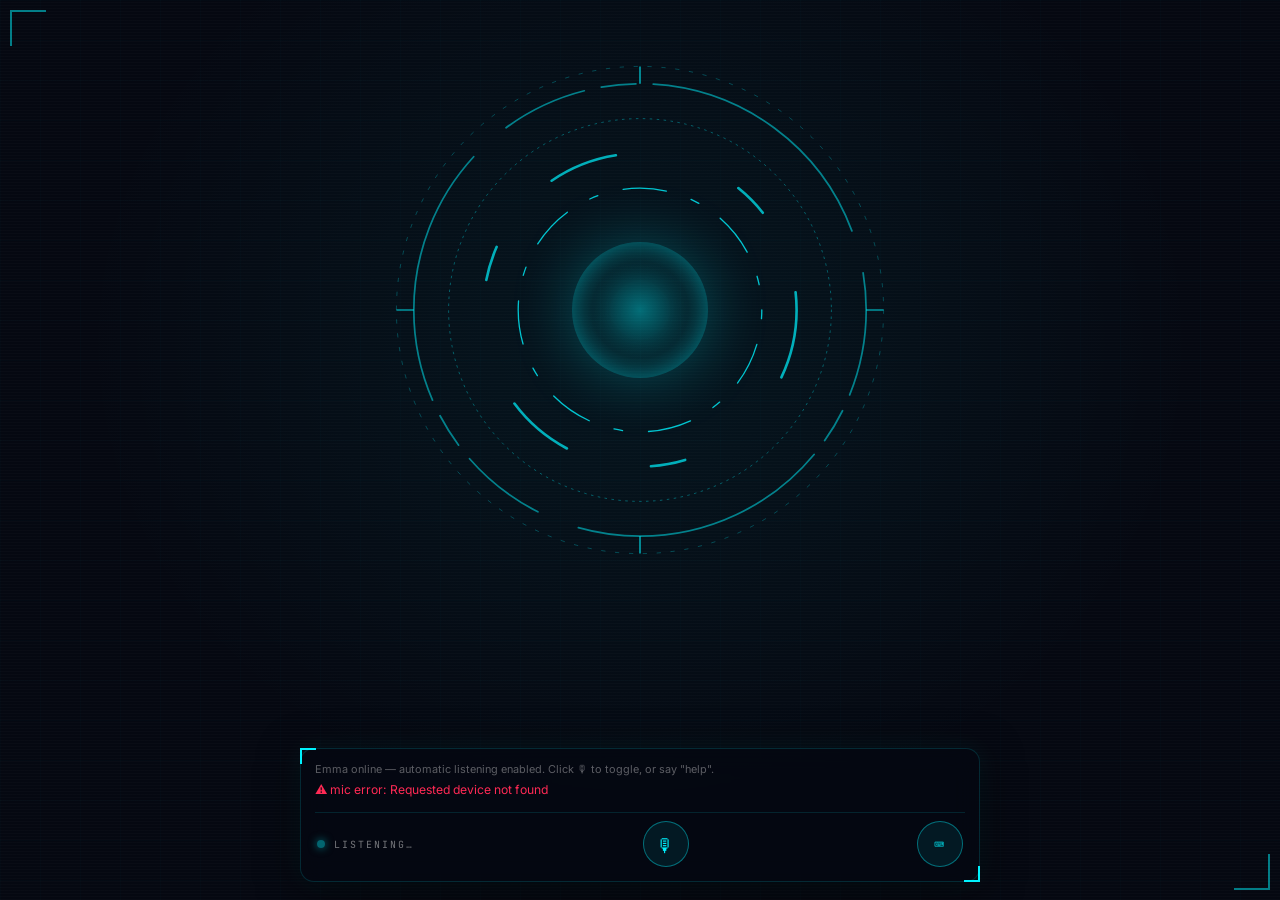
<file: interfaces/hud/index.html>
<!DOCTYPE html>
<html lang="en">
<head>
<meta charset="UTF-8">
<meta name="viewport" content="width=device-width, initial-scale=1.0">
<title>Emma — Nexus Core</title>
<link rel="stylesheet" href="static/style.css?v=2026-08-12f">
</head>
<body>

<div class="grid-bg"></div>

<!-- The AI core — central element -->
<div class="nexus-container">
  <div class="core-orb" id="core-orb"></div>
  <svg class="nexus-svg" viewBox="0 0 600 600">
    <g class="anim-cw-slow">
      <circle class="ring" cx="300" cy="300" r="280" stroke-width="1" stroke-dasharray="4 12" opacity="0.3" />
      <circle class="ring" cx="300" cy="300" r="260" stroke-width="2" stroke-dasharray="100 20 40 20 300 50" opacity="0.5" />
    </g>
    <g class="anim-ccw-med">
      <circle class="ring" cx="300" cy="300" r="220" stroke-width="1" stroke-dasharray="2 6" opacity="0.4" />
      <circle class="ring" cx="300" cy="300" r="180" stroke-width="3" stroke-dasharray="80 150 40 100" opacity="0.7" />
    </g>
    <g class="anim-cw-fast">
      <circle class="ring" cx="300" cy="300" r="140" stroke-width="1.5" stroke-dasharray="10 30 50 30" opacity="0.8" />
    </g>
    <path d="M300 20 L300 40 M300 560 L300 580 M20 300 L40 300 M560 300 L580 300" stroke="var(--cyan)" stroke-width="2" opacity="0.6"/>
  </svg>
</div>

<!-- Emma-controlled content area — dynamically shows what Emma decides -->
<div id="emma-content" class="emma-content hidden">
  <div class="emma-content-header">
    <span class="emma-content-title" id="emma-content-title">Content</span>
    <button id="emma-content-close" class="close-btn">✕</button>
  </div>
  <div class="emma-content-body" id="emma-content-body"></div>
</div>

<!-- Response terminal + voice control -->
<div class="terminal-slot">
  <div class="terminal-log data-text" id="terminal"></div>
  <div class="voice-bar">
    <div class="voice-meta">
      <span class="voice-dot" id="voice-dot"></span>
      <span class="voice-status" id="voice-status">LISTENING…</span>
    </div>
    <button id="mic-btn" class="hud-btn mic-btn" title="Toggle voice">🎙</button>
    <button id="text-toggle-btn" class="hud-btn text-toggle-btn" title="Toggle text input">⌨</button>
  </div>
  <div class="text-input-container hidden" id="text-input-container">
    <button id="attach-img-btn" class="hud-btn attach-btn" title="Attach an image for Emma to describe">📷</button>
    <input type="file" id="image-input" accept="image/png,image/jpeg" hidden />
    <button id="live-btn" class="hud-btn live-btn hidden" title="Watch this image live — Emma re-analyzes it every few seconds and reports when the scene changes">🔴</button>
    <button id="watch-screen-btn" class="hud-btn watch-btn" title="Watch my screen — Emma takes screenshots and speaks up when something changes">🖥</button>
    <button id="watch-browser-btn" class="hud-btn watch-btn" title="Watch the browser — Emma screenshots the browser page and speaks up when it changes">🌐</button>
    <div id="image-chip" class="image-chip hidden">
      <span id="image-chip-label">🖼 image</span>
      <button id="image-chip-remove" class="chip-remove" title="Remove image">✕</button>
    </div>
    <input type="text" id="text-input" class="text-input" placeholder="Type your message here..." />
    <button id="send-text-btn" class="hud-btn send-btn">Send</button>
  </div>
</div>

<!-- Consent banner -->
<div id="consent-banner" class="consent-banner hidden">
  <div class="consent-text" id="consent-text">Consent required</div>
  <div class="btn-row">
    <button id="consent-approve" class="hud-btn approve">APPROVE</button>
    <button id="consent-deny" class="hud-btn deny">DENY</button>
  </div>
</div>

<!-- Drag-and-drop attach overlay -->
<div id="drop-overlay" class="drop-overlay hidden">
  <div class="drop-overlay-box">📷 Drop your image to attach it for Emma to describe</div>
</div>

<script src="static/app.js?v=2026-08-12p"></script>
</body>
</html>
</file>
<file: interfaces/hud/static/style.css>
@import url('https://fonts.googleapis.com/css2?family=Orbitron:wght@500;700;900&family=Inter:wght@300;400;600&family=JetBrains+Mono:wght@100;400;700&display=swap');

:root {
  --void: #050811;
  --cyan: #00F2FE;
  --crimson: #FF2A55;
  --amber: #FFB020;
  --white: #ffffff;
  --dim: rgba(255, 255, 255, 0.45);
  --glass-bg: rgba(0, 242, 254, 0.03);
  --glass-border: rgba(0, 242, 254, 0.15);
}

* { margin: 0; padding: 0; box-sizing: border-box; }

body {
  background-color: var(--void);
  color: var(--white);
  font-family: 'Inter', sans-serif;
  height: 100vh;
  overflow: hidden;
  background-image:
    radial-gradient(ellipse at 50% 38%, rgba(0, 242, 254, 0.06), transparent 62%),
    repeating-linear-gradient(0deg, rgba(255, 255, 255, 0.015) 0 1px, transparent 1px 3px);
}

/* sci-fi viewport frame corners */
body::before, body::after {
  content: ''; position: fixed; width: 34px; height: 34px; z-index: 0; pointer-events: none;
}
body::before { top: 10px; left: 10px; border-top: 2px solid rgba(0, 242, 254, 0.5); border-left: 2px solid rgba(0, 242, 254, 0.5); }
body::after { bottom: 10px; right: 10px; border-bottom: 2px solid rgba(0, 242, 254, 0.5); border-right: 2px solid rgba(0, 242, 254, 0.5); }

/* ---------- The AI core (center stage) ---------- */
/* Sized to fit entirely above the terminal slot — the chat never covers Emma. */
.nexus-container {
  position: fixed;
  left: 50%;
  top: calc((100vh - 280px) / 2);
  transform: translate(-50%, -50%);
  width: min(58vh, 78vw, calc(100vh - 300px));
  height: min(58vh, 78vw, calc(100vh - 300px));
  z-index: 5;
  display: flex;
  justify-content: center;
  align-items: center;
  pointer-events: none;
}

.core-orb {
  position: absolute;
  width: 26%;
  height: 26%;
  background: radial-gradient(circle, rgba(0, 242, 254, 0.4) 0%, rgba(0, 242, 254, 0.05) 50%, transparent 80%);
  border-radius: 50%;
  box-shadow: 0 0 60px rgba(0, 242, 254, 0.25), inset 0 0 30px rgba(0, 242, 254, 0.5);
  animation: coreBreathe 4s ease-in-out infinite;
}
.core-orb.danger {
  background: radial-gradient(circle, rgba(255, 42, 85, 0.5) 0%, rgba(255, 42, 85, 0.06) 50%, transparent 80%);
  box-shadow: 0 0 70px rgba(255, 42, 85, 0.35), inset 0 0 30px rgba(255, 42, 85, 0.5);
}
.core-orb.listening { animation: corePulse 0.9s ease-in-out infinite; }
.core-orb.thinking  { animation: coreSpin 3s linear infinite; }

.nexus-svg { position: absolute; width: 100%; height: 100%; }
.ring { fill: none; stroke: var(--cyan); stroke-linecap: round; }

@keyframes coreBreathe {
  0%, 100% { transform: scale(1); opacity: 0.8; filter: drop-shadow(0 0 15px var(--cyan)); }
  50% { transform: scale(1.12); opacity: 1; filter: drop-shadow(0 0 40px var(--cyan)); }
}
@keyframes corePulse {
  0%, 100% { transform: scale(1); opacity: 0.85; }
  50% { transform: scale(1.35); opacity: 1; filter: drop-shadow(0 0 60px var(--crimson)); }
}
@keyframes coreSpin {
  0% { transform: rotate(0deg) scale(1); }
  50% { transform: rotate(180deg) scale(1.05); }
  100% { transform: rotate(360deg) scale(1); }
}
@keyframes rotateCW  { from { transform: rotate(0deg); } to { transform: rotate(360deg); } }
@keyframes rotateCCW { from { transform: rotate(360deg); } to { transform: rotate(0deg); } }
@keyframes blink { 0%, 100% { opacity: 1; } 50% { opacity: 0; } }
@keyframes fadeIn { from { opacity: 0; transform: translateX(14px); } to { opacity: 1; transform: translateX(0); } }

.anim-cw-slow { animation: rotateCW 40s linear infinite; transform-origin: center; }
.anim-ccw-med { animation: rotateCCW 25s linear infinite; transform-origin: center; }
.anim-cw-fast { animation: rotateCW 15s linear infinite; transform-origin: center; }

.grid-bg {
  position: fixed;
  width: 100vw; height: 100vh;
  background-image:
    linear-gradient(rgba(0, 242, 254, 0.03) 1px, transparent 1px),
    linear-gradient(90deg, rgba(0, 242, 254, 0.03) 1px, transparent 1px);
  background-size: 40px 40px;
  z-index: 1;
  opacity: 0.5;
}

/* ---------- Terminal slot (bottom) ---------- */
.terminal-slot {
  position: fixed;
  bottom: 18px;
  left: 50%;
  transform: translateX(-50%);
  width: min(680px, 92vw);
  z-index: 40;
  background: rgba(5, 8, 17, 0.72);
  backdrop-filter: blur(14px);
  -webkit-backdrop-filter: blur(14px);
  border: 1px solid var(--glass-border);
  border-radius: 14px;
  padding: 12px 14px;
  display: flex;
  flex-direction: column;
  gap: 10px;
  box-shadow: 0 8px 40px rgba(0, 0, 0, 0.6), 0 0 26px rgba(0, 242, 254, 0.08);
}
.terminal-slot::before, .terminal-slot::after {
  content: ''; position: absolute; width: 14px; height: 14px; pointer-events: none;
}
.terminal-slot::before { top: -1px; left: -1px; border-top: 2px solid var(--cyan); border-left: 2px solid var(--cyan); }
.terminal-slot::after { bottom: -1px; right: -1px; border-bottom: 2px solid var(--cyan); border-right: 2px solid var(--cyan); }

.terminal-log {
  max-height: 110px;
  overflow-y: auto;
  display: flex;
  flex-direction: column;
  font-size: 0.76rem;
  line-height: 1.5;
  padding-right: 4px;
}
.terminal-log::-webkit-scrollbar { width: 4px; }
.terminal-log::-webkit-scrollbar-thumb { background: rgba(0, 242, 254, 0.3); border-radius: 2px; }
.terminal-log:empty { display: none; }

.terminal-line { margin-bottom: 3px; white-space: pre-wrap; word-break: break-word; }
.terminal-line.user { color: #fff; }
.terminal-line.agent { color: rgba(255, 255, 255, 0.85); }
.terminal-line.action { color: var(--cyan); font-size: 0.72rem; }
.terminal-line.error { color: var(--crimson); }
.terminal-line.meta { color: rgba(255, 255, 255, 0.35); font-size: 0.68rem; }
.cursor { display: inline-block; width: 7px; height: 14px; background: var(--cyan); animation: blink 1s step-end infinite; vertical-align: text-bottom; }

/* voice bar */
.voice-bar {
  display: flex;
  align-items: center;
  justify-content: space-between;
  gap: 12px;
  padding: 8px 2px 2px;
  border-top: 1px solid rgba(0, 242, 254, 0.12);
}
.voice-meta {
  display: flex;
  align-items: center;
  gap: 9px;
  font-family: 'JetBrains Mono', monospace;
  font-size: 0.62rem;
  letter-spacing: 2px;
  color: var(--dim);
  text-transform: uppercase;
}
.voice-dot {
  width: 8px; height: 8px; border-radius: 50%;
  background: rgba(0, 242, 254, 0.4);
  box-shadow: 0 0 8px rgba(0, 242, 254, 0.5);
  transition: all 0.2s ease;
}
.voice-dot.active {
  background: var(--crimson);
  box-shadow: 0 0 14px var(--crimson);
  animation: blink 0.8s step-end infinite;
}
.voice-status { color: var(--dim); }

.hud-btn {
  background: rgba(0, 242, 254, 0.06);
  border: 1px solid var(--glass-border);
  color: var(--cyan);
  font-family: 'Orbitron', 'JetBrains Mono', monospace;
  font-size: 0.68rem;
  letter-spacing: 2px;
  text-transform: uppercase;
  padding: 8px 12px;
  border-radius: 9px;
  cursor: pointer;
  transition: all 0.15s ease;
  white-space: nowrap;
}
.hud-btn:hover {
  background: rgba(0, 242, 254, 0.16);
  border-color: var(--cyan);
  box-shadow: 0 0 14px rgba(0, 242, 254, 0.25);
  text-shadow: 0 0 8px rgba(0, 242, 254, 0.8);
}
.hud-btn:disabled { opacity: 0.4; cursor: not-allowed; }
.hud-btn.mic-btn {
  flex: 0 0 46px; height: 46px;
  border-radius: 50%;
  font-size: 1.15rem;
  padding: 0;
  border: 1px solid rgba(0, 242, 254, 0.4);
  background: rgba(0, 242, 254, 0.08);
}
.hud-btn.mic-btn:hover { box-shadow: 0 0 18px rgba(0, 242, 254, 0.4); }
.hud-btn.mic-btn.recording {
  background: rgba(255, 42, 85, 0.25);
  border-color: var(--crimson);
  box-shadow: 0 0 24px rgba(255, 42, 85, 0.5);
  animation: blink 1s step-end infinite;
}
.hud-btn.text-toggle-btn {
  flex: 0 0 46px; height: 46px;
  border-radius: 50%;
  font-size: 1rem;
  padding: 0;
  border: 1px solid rgba(0, 242, 254, 0.4);
  background: rgba(0, 242, 254, 0.08);
}
.hud-btn.text-toggle-btn:hover { box-shadow: 0 0 18px rgba(0, 242, 254, 0.4); }
.hud-btn.text-toggle-btn.active {
  background: rgba(0, 242, 254, 0.25);
  border-color: var(--cyan);
  box-shadow: 0 0 18px rgba(0, 242, 254, 0.5);
}
.hud-btn.approve { border-color: var(--cyan); }
.hud-btn.deny { border-color: var(--crimson); color: var(--crimson); }
.hud-btn.deny:hover { background: rgba(255, 42, 85, 0.15); }

.text-input-container {
  display: flex;
  gap: 8px;
  padding: 8px 0 0;
  border-top: 1px solid rgba(0, 242, 254, 0.12);
}
.text-input-container.hidden { display: none; }
.text-input {
  flex: 1;
  background: rgba(0, 242, 254, 0.04);
  border: 1px solid var(--glass-border);
  border-radius: 8px;
  padding: 8px 12px;
  color: var(--white);
  font-family: 'Inter', sans-serif;
  font-size: 0.85rem;
  outline: none;
  transition: all 0.15s ease;
}
.text-input:focus {
  border-color: var(--cyan);
  background: rgba(0, 242, 254, 0.08);
  box-shadow: 0 0 12px rgba(0, 242, 254, 0.15);
}
.text-input::placeholder { color: var(--dim); }
.hud-btn.send-btn {
  flex: 0 0 auto;
  padding: 8px 16px;
  border-radius: 8px;
}
.hud-btn.attach-btn {
  flex: 0 0 40px;
  height: 40px;
  border-radius: 8px;
  font-size: 1rem;
  padding: 0;
  border: 1px solid var(--glass-border);
  background: rgba(0, 242, 254, 0.06);
}
.hud-btn.attach-btn:hover { box-shadow: 0 0 14px rgba(0, 242, 254, 0.35); }
.hud-btn.attach-btn.active {
  background: rgba(0, 242, 254, 0.22);
  border-color: var(--cyan);
  box-shadow: 0 0 14px rgba(0, 242, 254, 0.45);
}
.hud-btn.live-btn {
  flex: 0 0 40px;
  height: 40px;
  border-radius: 8px;
  font-size: 1rem;
  padding: 0;
  border: 1px solid var(--glass-border);
  background: rgba(255, 60, 90, 0.06);
}
.hud-btn.live-btn:hover { box-shadow: 0 0 14px rgba(255, 60, 90, 0.35); }
.hud-btn.live-btn.active {
  background: rgba(255, 60, 90, 0.22);
  border-color: #ff3c5a;
  box-shadow: 0 0 14px rgba(255, 60, 90, 0.5);
  animation: live-pulse 1.6s ease-in-out infinite;
}
@keyframes live-pulse {
  0%, 100% { box-shadow: 0 0 10px rgba(255, 60, 90, 0.35); }
  50% { box-shadow: 0 0 22px rgba(255, 60, 90, 0.75); }
}
.drop-overlay {
  position: fixed;
  inset: 0;
  z-index: 1000;
  display: flex;
  align-items: center;
  justify-content: center;
  background: rgba(4, 12, 22, 0.72);
  backdrop-filter: blur(2px);
  pointer-events: none;
}
.drop-overlay.hidden { display: none; }
.drop-overlay-box {
  padding: 28px 44px;
  border: 2px dashed var(--cyan);
  border-radius: 14px;
  background: rgba(0, 242, 254, 0.08);
  color: var(--cyan);
  font-size: 1.1rem;
  letter-spacing: 0.5px;
  box-shadow: 0 0 30px rgba(0, 242, 254, 0.25);
}
.hud-btn.watch-btn {
  flex: 0 0 40px;
  height: 40px;
  border-radius: 8px;
  font-size: 1rem;
  padding: 0;
  border: 1px solid var(--glass-border);
  background: rgba(0, 242, 254, 0.06);
}
.hud-btn.watch-btn:hover { box-shadow: 0 0 14px rgba(0, 242, 254, 0.35); }
.hud-btn.watch-btn.active {
  background: rgba(0, 242, 254, 0.22);
  border-color: var(--cyan);
  box-shadow: 0 0 14px rgba(0, 242, 254, 0.45);
}
.image-chip {
  display: inline-flex;
  align-items: center;
  gap: 6px;
  max-width: 180px;
  padding: 4px 8px;
  border: 1px solid rgba(0, 242, 254, 0.4);
  border-radius: 8px;
  background: rgba(0, 242, 254, 0.1);
  font-size: 0.75rem;
  color: var(--cyan);
  white-space: nowrap;
  overflow: hidden;
}
.image-chip.hidden { display: none; }
#image-chip-label {
  overflow: hidden;
  text-overflow: ellipsis;
}
.chip-remove {
  flex: 0 0 auto;
  border: none;
  background: none;
  color: var(--dim);
  font-size: 0.8rem;
  cursor: pointer;
  padding: 0 2px;
}
.chip-remove:hover { color: var(--crimson); }

/* ---------- Corner controls ---------- */
.corner-controls {
  position: fixed;
  top: 16px;
  right: 16px;
  display: flex;
  gap: 8px;
  z-index: 50;
}
.icon-btn {
  width: 38px;
  height: 38px;
  background: rgba(0, 242, 254, 0.05);
  border: 1px solid var(--glass-border);
  border-radius: 10px;
  color: var(--cyan);
  font-size: 1rem;
  cursor: pointer;
  transition: all 0.15s ease;
  display: flex;
  align-items: center;
  justify-content: center;
}
.icon-btn:hover { background: rgba(0, 242, 254, 0.16); border-color: var(--cyan); transform: translateY(-1px); }

/* ---------- Emma-controlled content area ---------- */
.emma-content {
  position: fixed;
  top: 50%;
  left: 50%;
  transform: translate(-50%, -50%);
  width: min(720px, 94vw);
  max-height: 85vh;
  background: rgba(5, 8, 17, 0.95);
  backdrop-filter: blur(25px);
  -webkit-backdrop-filter: blur(25px);
  border: 1px solid var(--glass-border);
  border-radius: 18px;
  z-index: 100;
  display: flex;
  flex-direction: column;
  box-shadow: 0 25px 80px rgba(0, 0, 0, 0.9), 0 0 40px rgba(0, 242, 254, 0.15);
  animation: fadeIn 0.4s ease;
}
.emma-content.hidden { display: none; }
.emma-content-header {
  display: flex;
  justify-content: space-between;
  align-items: center;
  padding: 16px 20px;
  border-bottom: 1px solid rgba(0, 242, 254, 0.18);
  background: rgba(0, 242, 254, 0.03);
}
.emma-content-title {
  font-family: 'Orbitron', sans-serif;
  font-size: 0.9rem;
  letter-spacing: 3px;
  color: var(--cyan);
  text-transform: uppercase;
  font-weight: 700;
}
.emma-content-body {
  flex: 1;
  overflow-y: auto;
  padding: 20px;
  color: var(--white);
  font-size: 0.9rem;
  line-height: 1.6;
}
.emma-content-body::-webkit-scrollbar { width: 6px; }
.emma-content-body::-webkit-scrollbar-thumb { background: rgba(0, 242, 254, 0.4); border-radius: 3px; }
.emma-content-body::-webkit-scrollbar-track { background: rgba(0, 0, 0, 0.2); }

/* ---------- Overlay panels (hidden by default) ---------- */
.overlay {
  position: fixed;
  top: 72px;
  right: 18px;
  width: 330px;
  max-height: calc(100vh - 220px);
  z-index: 45;
  background: rgba(5, 8, 17, 0.88);
  backdrop-filter: blur(16px);
  -webkit-backdrop-filter: blur(16px);
  border: 1px solid var(--glass-border);
  border-radius: 14px;
  padding: 16px;
  display: flex;
  flex-direction: column;
  box-shadow: 0 12px 50px rgba(0, 0, 0, 0.65);
  animation: fadeIn 0.22s ease-out;
}
.overlay-head {
  display: flex;
  justify-content: space-between;
  align-items: flex-start;
  gap: 10px;
  border-bottom: 1px solid var(--glass-border);
  padding-bottom: 10px;
  margin-bottom: 14px;
}
.overlay-title {
  font-family: 'Orbitron', monospace;
  font-size: 0.74rem;
  text-transform: uppercase;
  letter-spacing: 3px;
  color: var(--cyan);
  text-shadow: 0 0 10px rgba(0, 242, 254, 0.5);
}
.overlay-reason {
  display: block;
  font-size: 0.64rem;
  color: var(--amber);
  margin-top: 4px;
  font-family: 'JetBrains Mono', monospace;
}
.close-btn {
  background: none;
  border: 1px solid var(--glass-border);
  color: rgba(255, 255, 255, 0.5);
  border-radius: 7px;
  width: 26px;
  height: 26px;
  cursor: pointer;
  font-size: 0.75rem;
  flex: 0 0 auto;
  transition: all 0.15s ease;
}
.close-btn:hover { color: var(--crimson); border-color: var(--crimson); }

.security-status { display: flex; flex-direction: column; gap: 13px; }
.status-row { display: flex; justify-content: space-between; gap: 12px; font-family: 'JetBrains Mono', monospace; font-size: 0.74rem; }
.highlight { color: var(--cyan); }
.alert { color: var(--crimson); }
.amber { color: var(--amber); }
.dim { color: rgba(255, 255, 255, 0.4); }
.btn-row { display: flex; gap: 8px; margin-top: 6px; flex-wrap: wrap; }

.memory-stream {
  flex: 1;
  overflow-y: auto;
  display: flex;
  flex-direction: column;
  gap: 10px;
  font-size: 0.72rem;
}
.memory-stream::-webkit-scrollbar { width: 4px; }
.memory-stream::-webkit-scrollbar-thumb { background: rgba(0, 242, 254, 0.3); border-radius: 2px; }
.memory-node { border-left: 2px solid var(--cyan); padding-left: 9px; opacity: 0.8; }
.memory-node .meta { font-size: 0.6rem; color: #999; }

/* ---------- Region map overlay (full-screen) ---------- */
.overlay-map {
  position: fixed;
  inset: 0;
  z-index: 30;
  background: #030812;
  display: flex;
  flex-direction: column;
  animation: fadeIn 0.25s ease-out;
}
.overlay-map-head {
  display: flex;
  justify-content: space-between;
  align-items: center;
  padding: 10px 16px;
  background: rgba(3, 8, 18, 0.92);
  border-bottom: 1px solid rgba(0, 242, 254, 0.25);
}
.overlay-map-head .overlay-reason { margin-top: 2px; }
#map-frame {
  flex: 1;
  width: 100%;
  border: 0;
  background: #030812;
}

/* ---------- Short screens: keep Emma above the chat ---------- */
@media (max-height: 700px) {
  .nexus-container {
    top: calc((100vh - 230px) / 2);
    width: min(48vh, 72vw, calc(100vh - 250px));
    height: min(48vh, 72vw, calc(100vh - 250px));
  }
  .terminal-slot { bottom: 12px; }
  .terminal-log { max-height: 84px; }
}

/* ---------- Consent banner ---------- */
.consent-banner {
  position: fixed;
  bottom: 96px;
  left: 50%;
  transform: translateX(-50%);
  z-index: 60;
  background: rgba(5, 8, 17, 0.95);
  border: 1px solid var(--amber);
  border-radius: 12px;
  padding: 14px 18px;
  display: flex;
  flex-direction: column;
  gap: 10px;
  min-width: 420px;
  max-width: 80vw;
  box-shadow: 0 0 40px rgba(255, 176, 32, 0.15);
}
.consent-banner .consent-text { font-family: 'JetBrains Mono', monospace; font-size: 0.76rem; color: var(--amber); line-height: 1.5; }
.consent-banner .btn-row { margin-top: 0; }
.hidden { display: none !important; }

/* ---------- Board of Advisors panel ---------- */
.board-q { font-size: 0.95rem; color: var(--cream, #e8e6e3); margin-bottom: 10px; padding-bottom: 8px; border-bottom: 1px solid rgba(255,255,255,0.12); }
.board-verdict { font-size: 0.85rem; line-height: 1.5; padding: 10px 12px; border-radius: 8px; background: rgba(110, 231, 183, 0.08); border: 1px solid rgba(110, 231, 183, 0.25); margin-bottom: 10px; }
.board-verdict.board-split { background: rgba(255, 176, 32, 0.07); border-color: rgba(255, 176, 32, 0.3); }
.board-tag { display: inline-block; font-size: 0.62rem; letter-spacing: 0.08em; padding: 2px 7px; border-radius: 4px; background: rgba(255,255,255,0.1); margin-left: 6px; vertical-align: middle; }
.board-synthesis { font-size: 0.78rem; line-height: 1.6; color: var(--cream, #e8e6e3); margin-bottom: 12px; }
.board-seat { border: 1px solid rgba(255,255,255,0.12); border-radius: 8px; padding: 10px 12px; margin-bottom: 10px; }
.board-seat-head { font-size: 0.8rem; font-weight: 700; color: var(--amber, #ffb020); margin-bottom: 6px; }
.board-conf { float: right; font-size: 0.68rem; color: rgba(255,255,255,0.55); }
.board-position { font-size: 0.82rem; color: var(--cream, #e8e6e3); margin-bottom: 4px; }
.board-reasoning { font-size: 0.74rem; line-height: 1.5; color: rgba(255,255,255,0.7); margin-bottom: 6px; }
.board-cites { font-size: 0.68rem; color: var(--emerald, #6ee3b7); }
.board-cite { margin-right: 8px; }
.board-meta { font-size: 0.68rem; color: rgba(255,255,255,0.5); margin-top: 4px; }
.board-flag { color: var(--crimson, #ff4d5a); }
.board-err { color: var(--crimson, #ff4d5a); }
</file>
